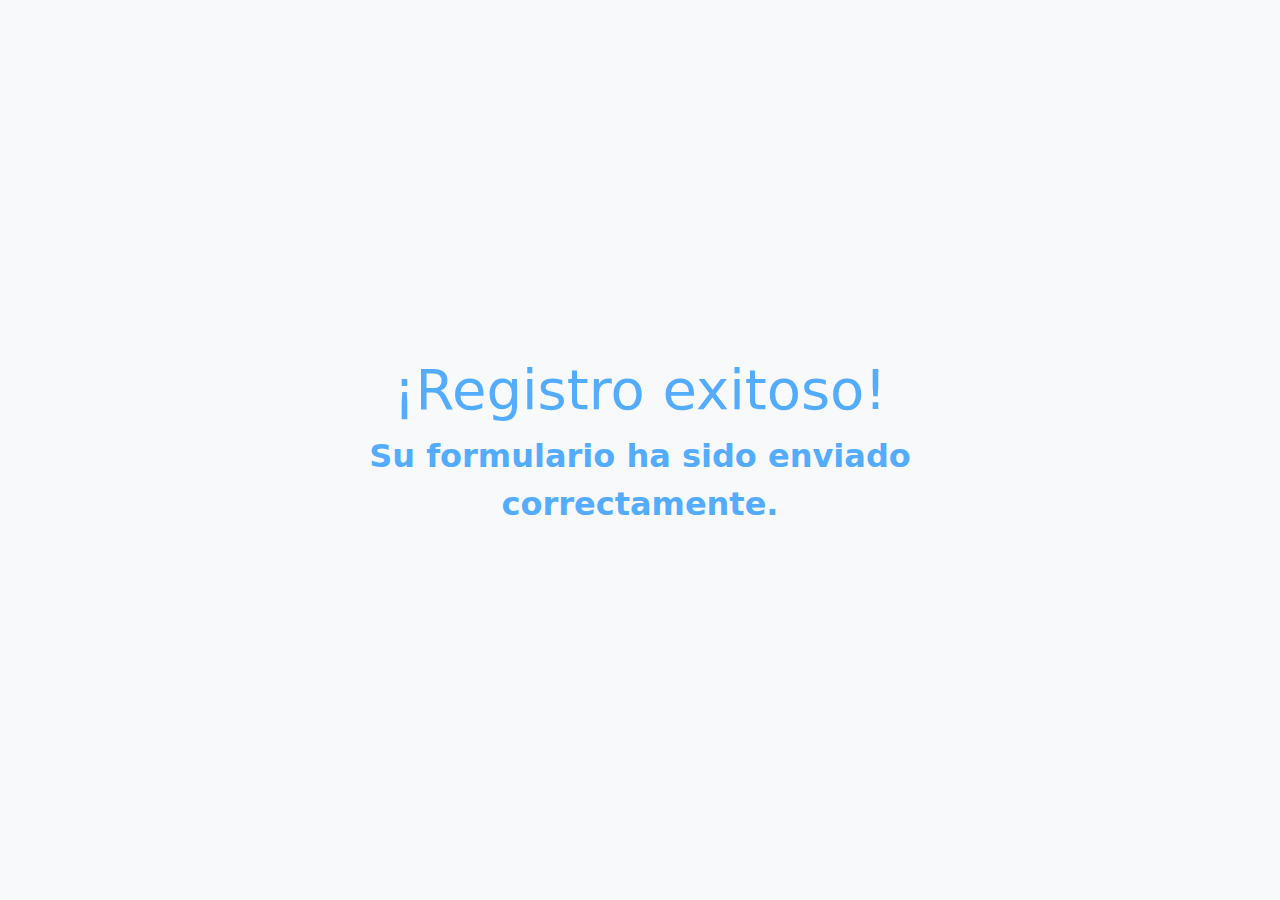
<file: destino.html>
<!DOCTYPE html>
<html lang="es">
<head>
    <meta charset="UTF-8">
    <meta http-equiv="X-UA-Compatible" content="IE=edge">
    <meta name="viewport" content="width=device-width, initial-scale=1.0">
    <link rel="stylesheet" href="https://cdn.jsdelivr.net/npm/bootstrap@5.3.0-alpha3/dist/css/bootstrap.min.css">
    <title>Registro exitoso</title>
    <style>
        body, html {
            height: 100%;
            margin: 0;
            display: flex;
            justify-content: center;
            align-items: center;
            background-color: #f8f9fa;
        }

        .success-message {
            font-size: 2rem;
            font-weight: bold;
            color: #53acff;
            animation: bounceIn 1s ease-out;
        }

        @keyframes bounceIn {
            0%, 20%, 40%, 60%, 80%, 100% {
                animation-timing-function: cubic-bezier(0.215, 0.610, 0.355, 1.000);
            }

            0% {
                opacity: 0;
                transform: scale3d(.3, .3, .3);
            }

            20% {
                transform: scale3d(1.1, 1.1, 1.1);
            }

            40% {
                transform: scale3d(.9, .9, .9);
            }

            60% {
                opacity: 1;
                transform: scale3d(1.03, 1.03, 1.03);
            }

            80% {
                transform: scale3d(.97, .97, .97);
            }

            100% {
                opacity: 1;
                transform: scale3d(1, 1, 1);
            }
        }
    </style>
</head>
<body>
    <div class="container text-center">
        <div class="row justify-content-center">
            <div class="col-md-8">
                <div class="success-message">
                    <h2 class="display-4">¡Registro exitoso!</h2>
                    <p>Su formulario ha sido enviado correctamente.</p>
                </div>
            </div>
        </div>
    </div>
    <script src="https://cdn.jsdelivr.net/npm/bootstrap@5.3.0-alpha3/dist/js/bootstrap.bundle.min.js"></script>
</body>
</html>
</file>
